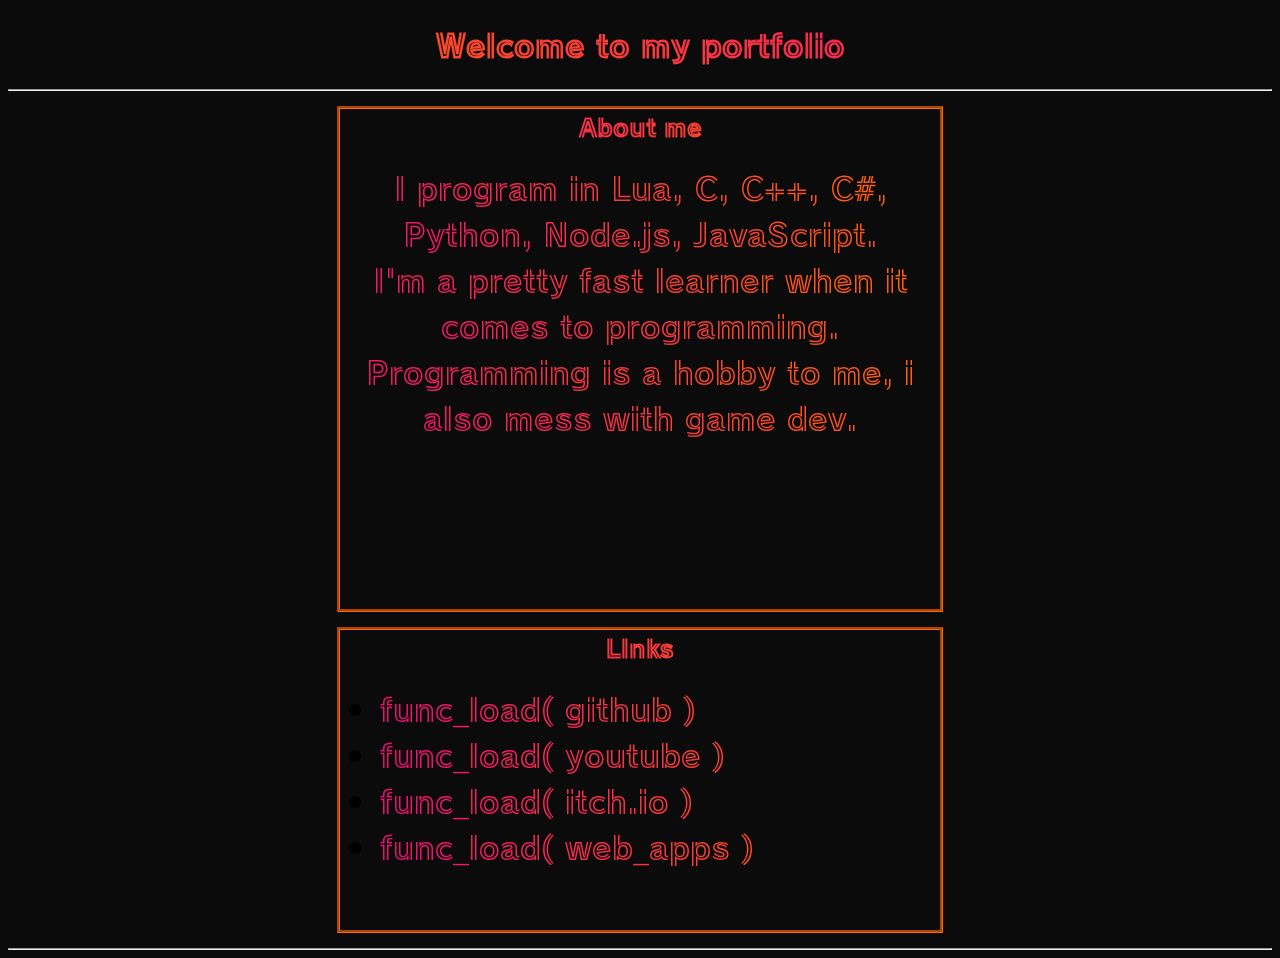
<file: index.html>
<!DOCTYPE html>
<html lang="en">
    <head>
        <meta charset="UTF-8">
        <meta name="viewport" content="width=device-width, initial-scale=1.0">
        <title>Portfolio</title>
        <link href="https://fonts.googleapis.com/css2?family=Jersey+15&family=Train+One&display=swap" rel="stylesheet">
        <link rel="stylesheet" href="index_style.css">
    </head>

    <body>
        <h1>Welcome to my portfolio</h1>
        <hr>
        <div>
            <div id="about_me">
                <h2>About me</h2>
                <p>I program in Lua, C, C++, C#, Python, Node.js, JavaScript.</p>
                <p>I'm a pretty fast learner when it comes to programming.</p>
                <p>Programming is a hobby to me, i also mess with game dev.</p>

            </div>
            <div id="links">
                <h2>Links</h2>
                <ul>
                    <li><a href="https://github.com/code-Toby?tab=repositories">func_load( github )</a></li>
                    <li><a href="https://www.youtube.com/@CodeToby">func_load( youtube )</a></li>
                    <li><a href="https://codetoby.itch.io/">func_load( itch.io )</a></li>
                    <li><a href="app_pages/main.html">func_load( web_apps )</a></li>
                </ul>
            </div>
        </div>
        <hr>
    </body>
</html>
</file>
<file: index_style.css>
body {
    background: rgba(11,11,11,1);
    background-repeat: no-repeat;
    
    background-attachment: fixed;
}


h1{
    font-weight: 400px;
    font-family: "Train One", serif;
    text-align: center;

    background: linear-gradient(45deg, #ff6a00, #ee0979);
    -webkit-background-clip: text;
    -webkit-text-fill-color: transparent;
    text-fill-color: transparent;   
}

h2{
    font-weight: 400px;
    font-family: "Train One", serif;
    text-align: center;

    background: linear-gradient(45deg, #ee0979, #ff6a00);
    -webkit-background-clip: text;
    -webkit-text-fill-color: transparent;
    text-fill-color: transparent;
    
    margin-top: 0px;
}

p{
    margin-top: 0;
    margin-bottom: 0;
    font-weight: 400px;
    font-size: 32px;
    font-family: "Train One", serif;
    text-align: center;

    background: linear-gradient(45deg, #ee0979, #ff6a00);
    -webkit-background-clip: text;
    -webkit-text-fill-color: transparent;
    text-fill-color: transparent;
}

hr{
    color:#ff6a00;
}

div{
    margin-bottom: 15px;
}

li{

    font-weight: 400px;
    font-size: 32px;
    font-family: "Train One", serif;

    background: linear-gradient(45deg, #ee0979, #ff6a00);
    -webkit-background-clip: text;
    -webkit-text-fill-color: transparent;
    text-fill-color: transparent;
}

#about_me{
    margin: auto;
    margin-top: 15px;
    width: 600px;
    height: 500px;
    border-style: groove;
    border-color: #ff6a00;
}

#links{
    margin: auto;
    margin-top: 15px;
    width: 600px;
    height: 300px;
    border-style: groove;
    border-color: #ff6a00;
}

a:visited{
    
}
</file>
